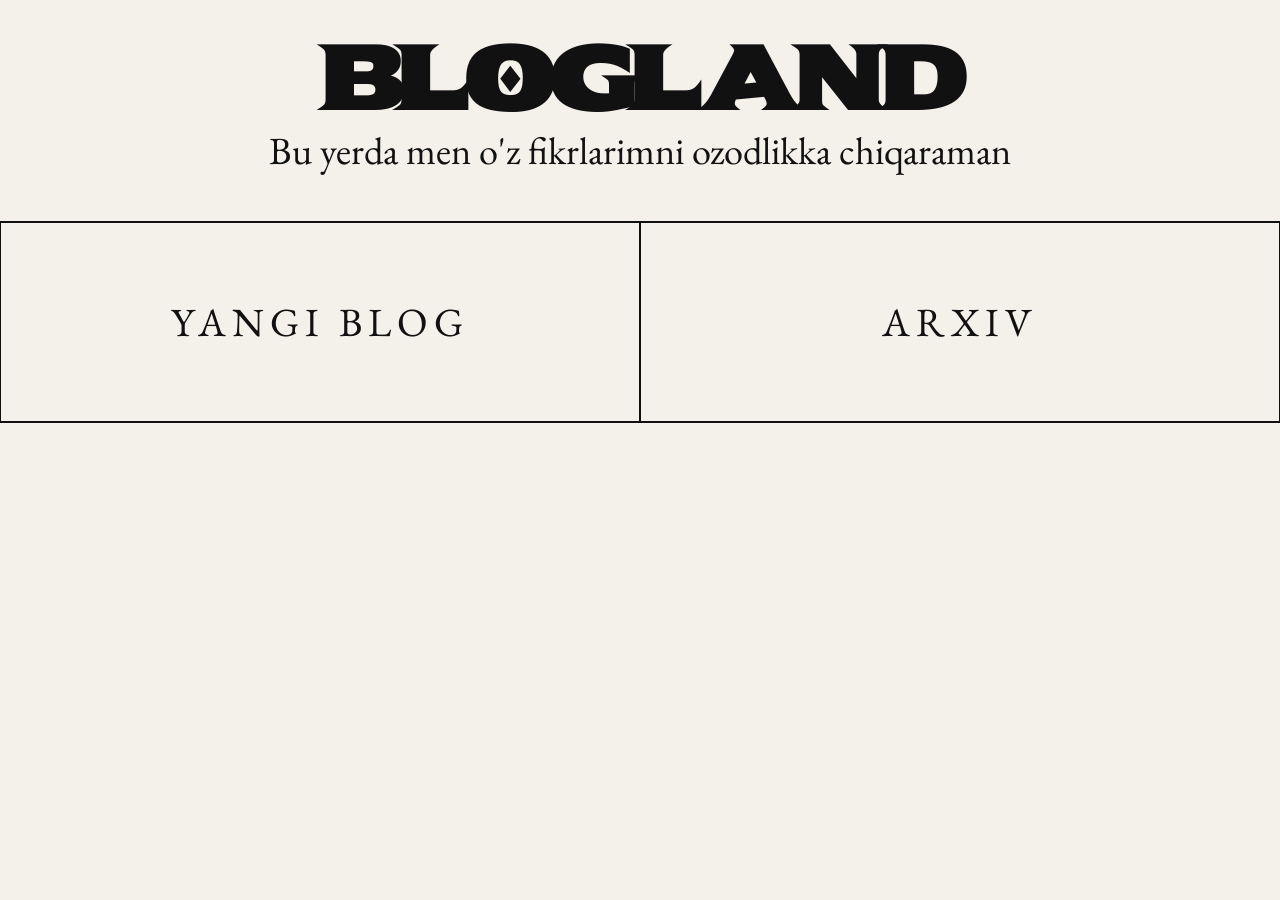
<file: index.html>
<!DOCTYPE html>
<html lang="en">

<head>
    <meta charset="UTF-8">
    <meta name="viewport" content="width=device-width, initial-scale=1.0">
    <title>Blogland</title>

    <link rel="icon" href="/public/icon/logo.ico">
    <link rel="stylesheet" href="/styles/main.css">

    <link rel="preconnect" href="https://fonts.googleapis.com">
    <link rel="preconnect" href="https://fonts.gstatic.com" crossorigin>
    <link
        href="https://fonts.googleapis.com/css2?family=Bitcount+Prop+Single:wght@100..900&family=Lora:ital,wght@0,400..700;1,400..700&family=Outfit:wght@100..900&family=Playfair:ital,opsz,wght@0,5..1200,300..900;1,5..1200,300..900&family=Raleway:ital,wght@0,100..900;1,100..900&family=Sekuya&family=Sora:wght@100..800&family=Unbounded:wght@200..900&display=swap"
        rel="stylesheet">

    <link rel="preconnect" href="https://fonts.googleapis.com">
    <link rel="preconnect" href="https://fonts.gstatic.com" crossorigin>
    <link
        href="https://fonts.googleapis.com/css2?family=Bitcount+Prop+Single:wght@100..900&family=EB+Garamond:ital,wght@0,400..800;1,400..800&family=Libertinus+Serif:ital,wght@0,400;0,600;0,700;1,400;1,600;1,700&family=Lora:ital,wght@0,400..700;1,400..700&family=Outfit:wght@100..900&family=Playfair:ital,opsz,wght@0,5..1200,300..900;1,5..1200,300..900&family=Raleway:ital,wght@0,100..900;1,100..900&family=Sekuya&family=Sora:wght@100..800&family=Unbounded:wght@200..900&display=swap"
        rel="stylesheet">
</head>

<body>
    <header class="header" id="header">

        <h1 class="header__title">
            BLOGLAND
        </h1>

        <p class="header__subtitle">
            Bu yerda men o'z fikrlarimni ozodlikka chiqaraman
        </p>

        <nav class="nav" id="nav">
            <a href="new_blog.html" class="link">Yangi blog</a>
            <a href="archive.html" class="link">Arxiv</a>
        </nav>

    </header>
</body>

</html>
</file>
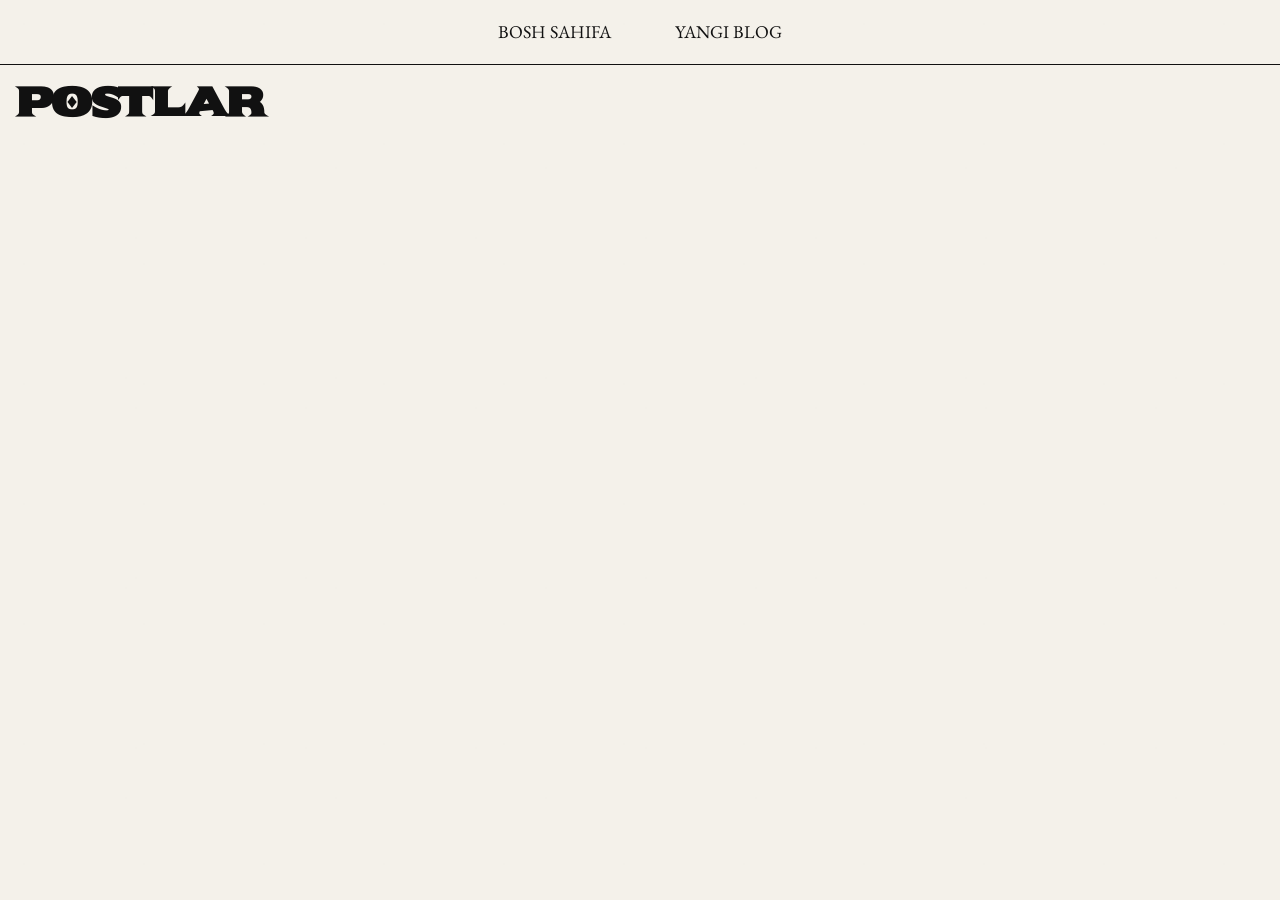
<file: archive.html>
<!DOCTYPE html>
<html lang="en">
<head>
    <meta charset="UTF-8">
    <meta name="viewport" content="width=device-width, initial-scale=1.0">
    <title>Arxiv</title>
    <link rel="icon" href="/public/icon/logo.ico">
    <link rel="stylesheet" href="/styles/main.css">
</head>
<body>
    
    <nav class="nav archive-navbar">

        <a href="/">
            Bosh sahifa
        </a>

        <a href="new_blog.html">
            Yangi blog
        </a>

    </nav>

    <main class="main">

        <section class="section">
            
            <h1 class="section__title">Postlar</h1>

            <div id="posts-container" class="posts-container"></div>

        </section>

    </main>

    <script src="/js/archive.js"></script>

</body>
</html>
</file>
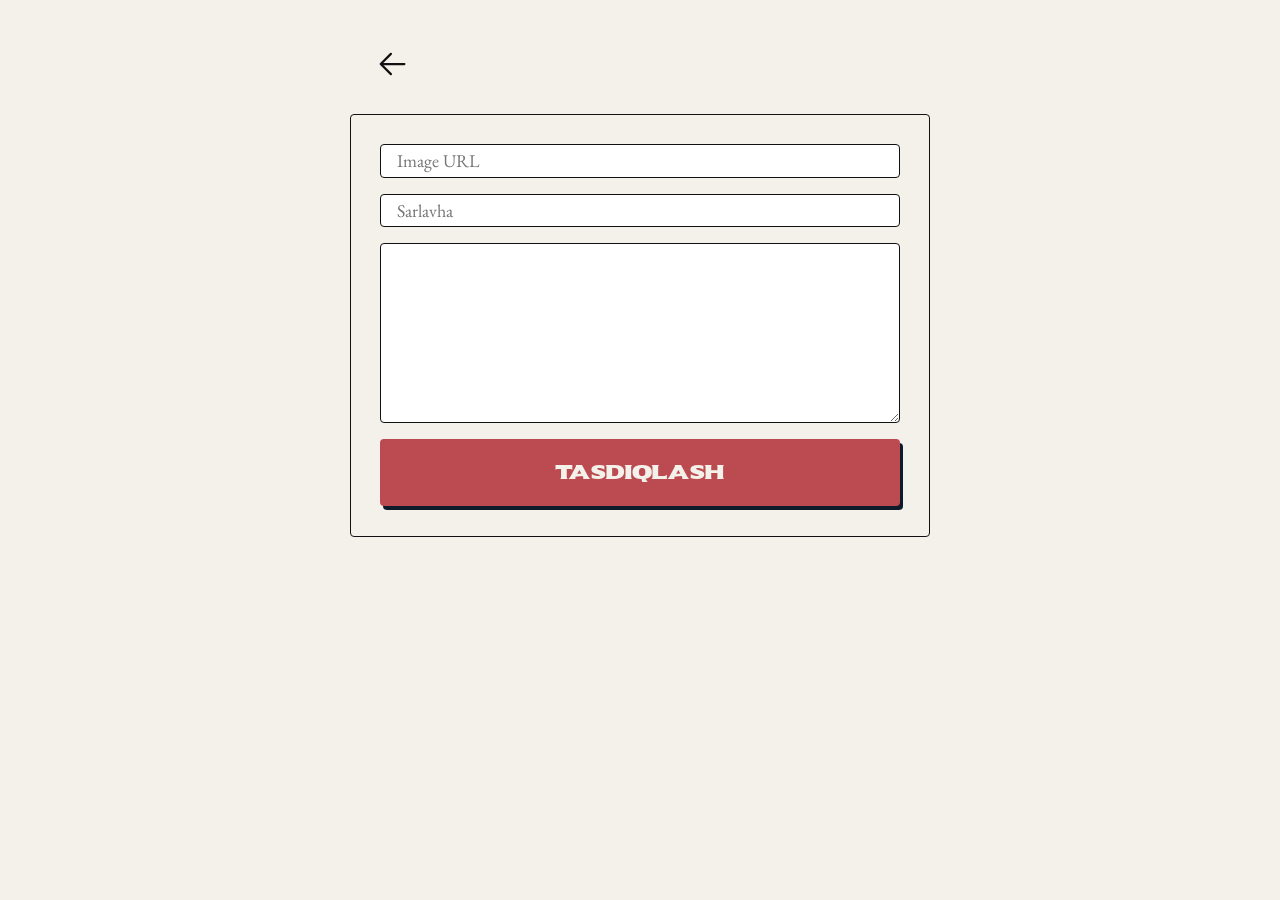
<file: new_blog.html>
<!DOCTYPE html>
<html lang="en">

<head>
    <meta charset="UTF-8">
    <meta name="viewport" content="width=device-width, initial-scale=1.0">
    <title>New Post</title>
    <link rel="icon" href="/public/icon/logo.ico">
    <link rel="stylesheet" href="/styles/main.css">
</head>

<body>

    <div class="form-wrap">

        <a href="index.html" class="link">

            <svg xmlns="http://www.w3.org/2000/svg" width="2em" height="2em" viewBox="0 0 1024 1024">
                <title xmlns="">back</title>
                <path fill="currentColor" d="M224 480h640a32 32 0 1 1 0 64H224a32 32 0 0 1 0-64" />
                <path fill="currentColor"
                    d="m237.2 512l265.5 265.3a32 32 0 0 1-45.4 45.4l-288-288a32 32 0 0 1 0-45.4l288-288a32 32 0 1 1 45.4 45.4z" />
            </svg>

        </a>

        <form action="" class="form">

            <input type="text" class="image-url input" placeholder="Image URL">

            <input type="text" class="blog-title input" placeholder="Sarlavha">

            <textarea name="content" id="content" class="content"></textarea>
        
        <button type="submit" class="submit-button button">

            Tasdiqlash

        </button>

        </form>

    </div>

<script src="/js/new_blog.js"></script>

</body>

</html>
</file>
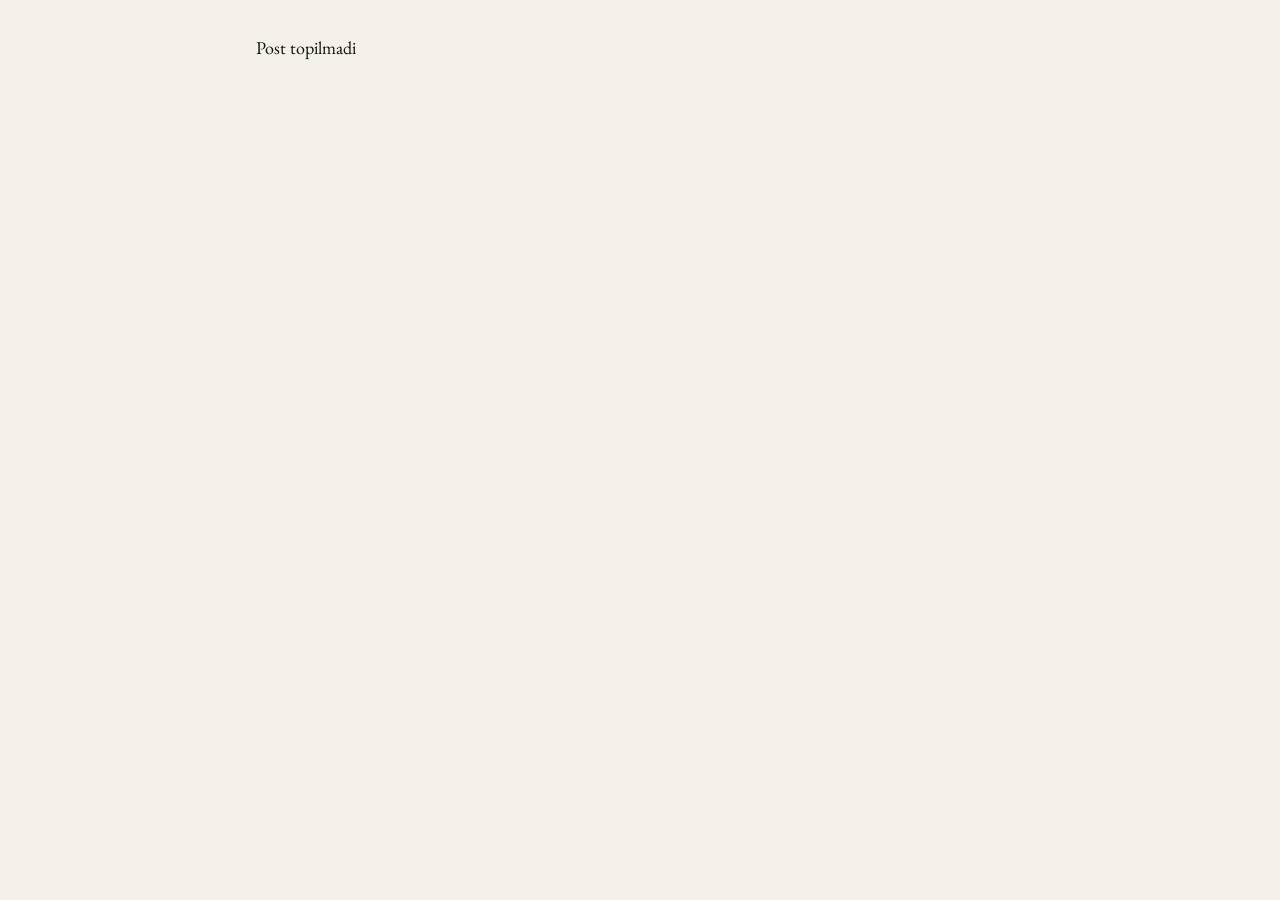
<file: post.html>
<!DOCTYPE html>
<html lang="en">

<head>
    <meta charset="UTF-8">
    <meta name="viewport" content="width=device-width, initial-scale=1.0">
    <title>Document</title>
    <link rel="icon" href="/public/icon/logo.ico">
    <link rel="stylesheet" href="/styles/main.css">
</head>

<body>

    <div class="post-container">

        <a href="archive.html" class="link">

            <svg xmlns="http://www.w3.org/2000/svg" width="2em" height="2em" viewBox="0 0 1024 1024">
                <title xmlns="">back</title>
                <path fill="currentColor" d="M224 480h640a32 32 0 1 1 0 64H224a32 32 0 0 1 0-64" />
                <path fill="currentColor"
                    d="m237.2 512l265.5 265.3a32 32 0 0 1-45.4 45.4l-288-288a32 32 0 0 1 0-45.4l288-288a32 32 0 1 1 45.4 45.4z" />
            </svg>

        </a>

    </div>

    <script src="/js/post.js"></script>
</body>

</html>
</file>
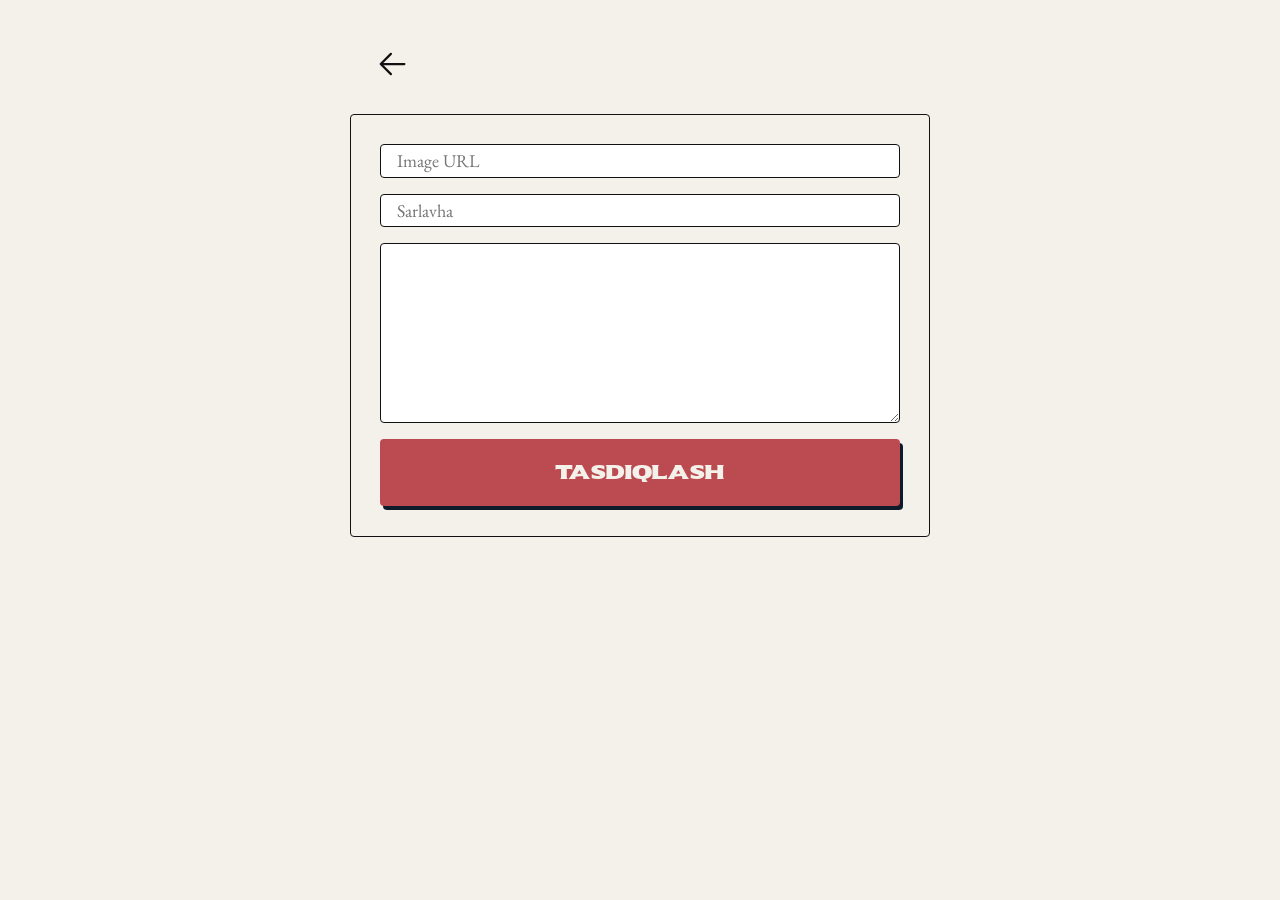
<file: pages/new_blog.html>
<!DOCTYPE html>
<html lang="en">

<head>
    <meta charset="UTF-8">
    <meta name="viewport" content="width=device-width, initial-scale=1.0">
    <title>New Post</title>
    <link rel="icon" href="/public/icon/logo.ico">
    <link rel="stylesheet" href="/styles/main.css">
</head>

<body>

    <div class="form-wrap">

        <a href="archive.html" class="link">

            <svg xmlns="http://www.w3.org/2000/svg" width="2em" height="2em" viewBox="0 0 1024 1024">
                <title xmlns="">back</title>
                <path fill="currentColor" d="M224 480h640a32 32 0 1 1 0 64H224a32 32 0 0 1 0-64" />
                <path fill="currentColor"
                    d="m237.2 512l265.5 265.3a32 32 0 0 1-45.4 45.4l-288-288a32 32 0 0 1 0-45.4l288-288a32 32 0 1 1 45.4 45.4z" />
            </svg>

        </a>

        <form action="" class="form">

            <input type="text" class="image-url input" placeholder="Image URL">

            <input type="text" class="blog-title input" placeholder="Sarlavha">

            <textarea name="content" id="content" class="content"></textarea>
        
        <button type="submit" class="submit-button button">

            Tasdiqlash

        </button>

        </form>

    </div>

<script src="/js/new_blog.js"></script>

</body>

</html>
</file>
<file: styles/main.css>
@import 'body.css';
@import 'page.css';
@import 'new_blog.css';
@import 'archive.css';
@import 'post.css';
@import 'variables.css';
@import 'typography.css';
@import 'style.css';
</file>
